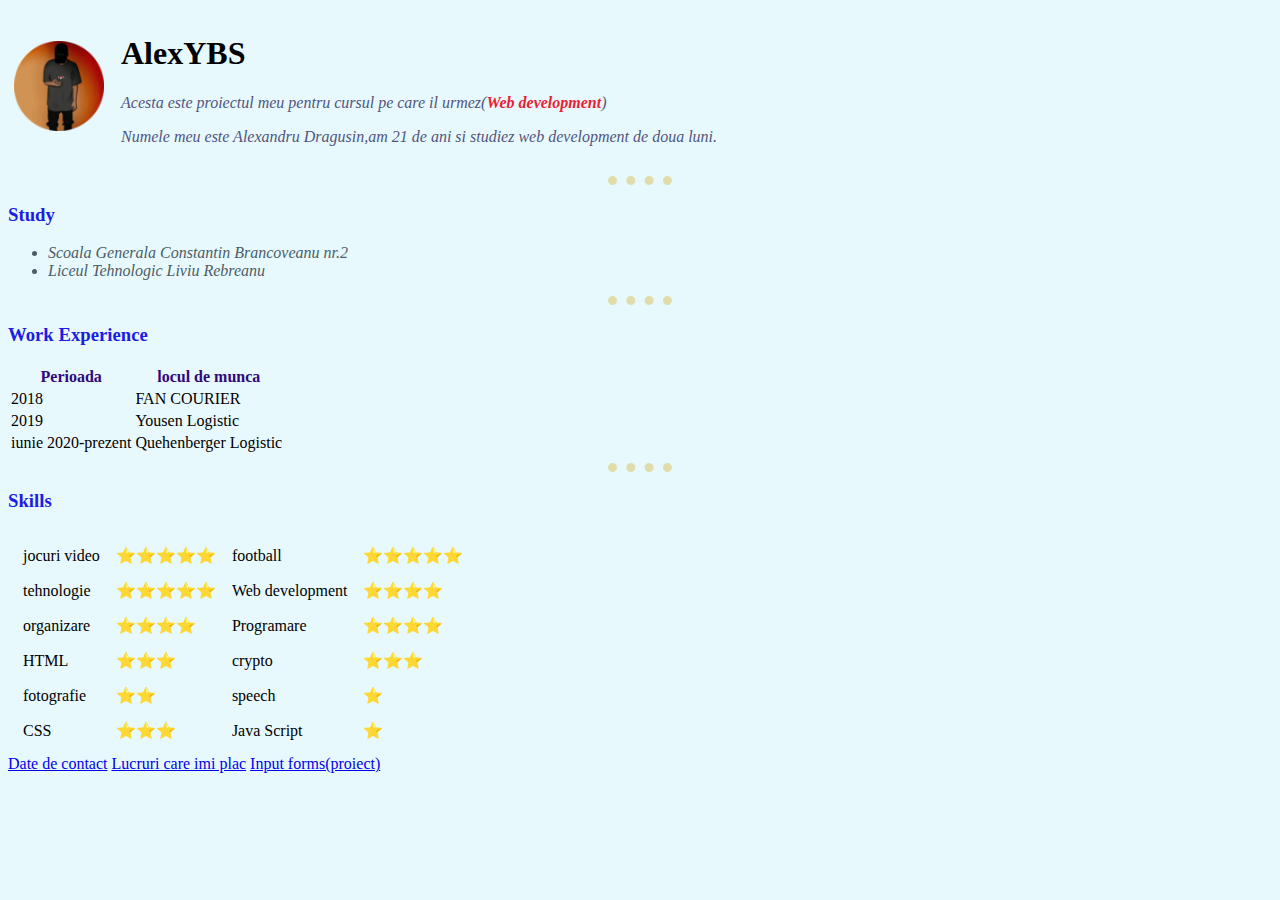
<file: index.html>
<!DOCTYPE html>

<head>
  <meta charset="utf-8">
  <title>Alex YBS personal site</title>
  <link rel="stylesheet" href="CSS/styles.CSS">
  <link rel="icon" href="favicon.ico">
</head>

<body>
  <table cellspacing="5">
    <tr>
      <td><img src="Images/Alexybs.22.png" alt="Alex ybs profile picture"></td>
      <td>
        <H1>AlexYBS</H1>
        <p><em>Acesta este proiectul meu pentru cursul pe care il urmez(<b>Web development</b>)</p>
        <p>Numele meu este Alexandru Dragusin,am 21 de ani si studiez web development de doua luni.</em></p>
      </td>
    </tr>
  </table>
</body>
<hr>
<h3>Study</h3>
<ul>
  <li><em>Scoala Generala Constantin Brancoveanu nr.2</li>
  <li>Liceul Tehnologic Liviu Rebreanu</em></li>
</ul>
<hr>
<h3>Work Experience</h3>
<table>
  <thead>
    <th>Perioada</th>
    <th>locul de munca</th>
  </thead>
  <tbody>
    <tr>
      <td>2018</td>
      <td>FAN COURIER</td>
    </tr>
    <tr>
      <td>2019</td>
      <td>Yousen Logistic</td>
    </tr>
    <tr>
      <td>iunie 2020-prezent</td>
      <td>Quehenberger Logistic</td>
    </tr>
  </tbody>

</table>
<hr>
<h3>Skills</h3>
<table cellspacing="14">
  <tr>
    <td>jocuri video</td>
    <td>⭐⭐⭐⭐⭐</td>
    <td>football</td>
    <td>⭐⭐⭐⭐⭐</td>
  </tr>
  <tr>
    <td>tehnologie</td>
    <td>⭐⭐⭐⭐⭐</td>
    <td>Web development</td>
    <td>⭐⭐⭐⭐</td>
  </tr>
  <tr>
    <td>organizare</td>
    <td>⭐⭐⭐⭐</td>
    <td>Programare</td>
    <td>⭐⭐⭐⭐</td>
  </tr>
  <tr>
    <td>HTML</td>
    <td>⭐⭐⭐</td>
    <td>crypto</td>
    <td>⭐⭐⭐</td>
  </tr>
  <tr>
    <td>fotografie</td>
    <td>⭐⭐</td>
    <td>speech</td>
    <td>⭐</td>
  </tr>
  <tr>
    <td>CSS</td>
    <td>⭐⭐⭐</td>
    <td>Java Script</td>
    <td>⭐</td>
  </tr>

</table>
<a href="Pagina de contact.html">Date de contact</a>
<a href="hobiurile mele.html">Lucruri care imi plac</a>
<a href="input.html">Input forms(proiect)</a>
</file>
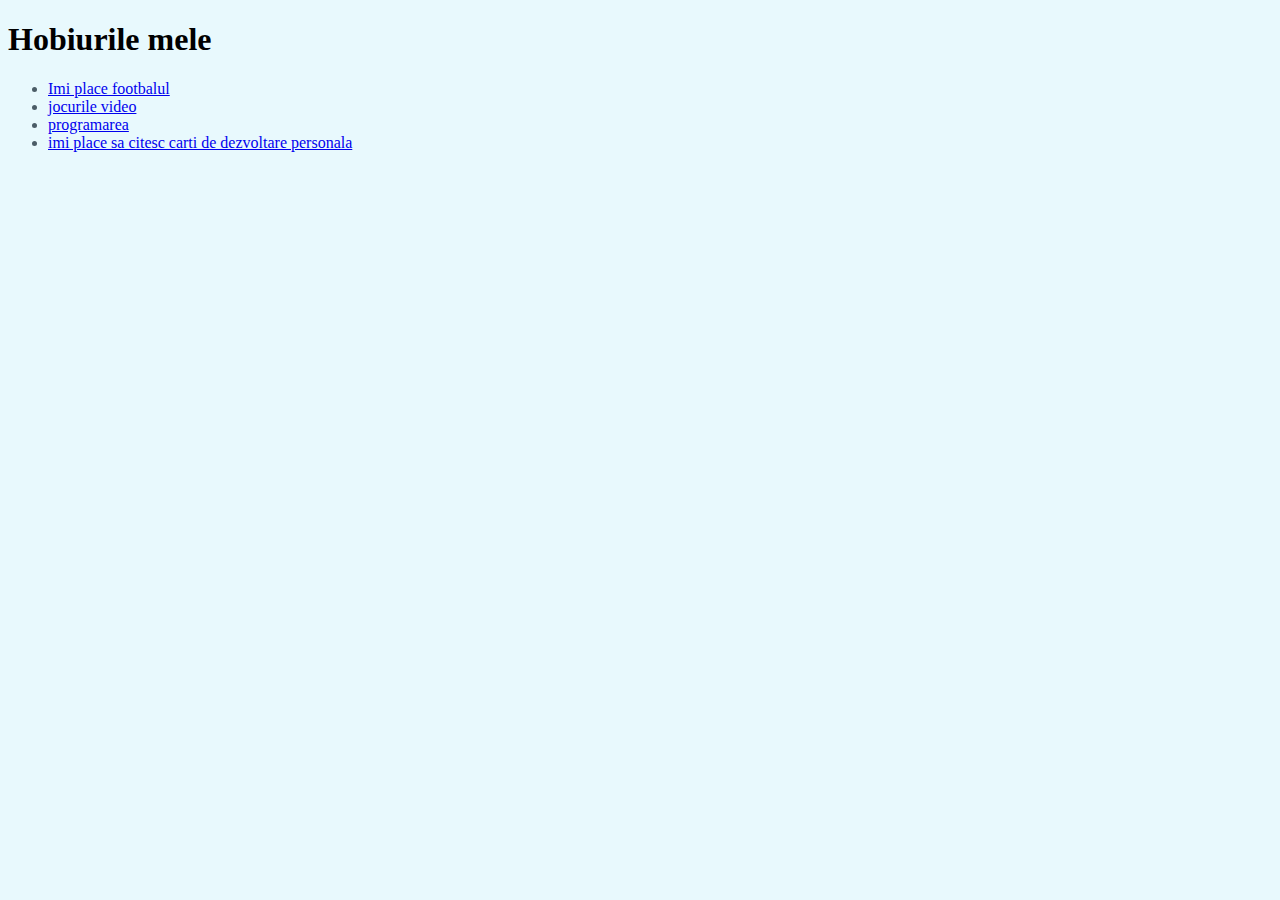
<file: hobiurile mele.html>
<!DOCTYPE html>
<html lang="en" dir="ltr">
  <head>
    <meta charset="utf-8">
    <title>Lucrurile care imi plac</title>
    <h1>Hobiurile mele</h1>
    <ul>
    <li><a href="https://youtu.be/KoclIUWUUJo">Imi place footbalul</a></li>
    <li><a href="https://youtu.be/mVnUKInQPSc">jocurile video</a></li>
    <li><a href="https://www.udemy.com/share/1013gG3@7Vq0qryp8ec5TDh1iuofPB7Z5Dmg6ydGB9o0HrDYQnyYe0kgVkmNozNVWGYcgAoIOQ==/">programarea</a></li>
    <li><a href="https://youtu.be/2ZoQHrDJe88">imi place sa citesc carti de dezvoltare personala</a></li>
    </ul>
    <link rel="stylesheet" href="CSS/styles.CSS">

  </head>
  <body>

  </body>
</html>
</file>
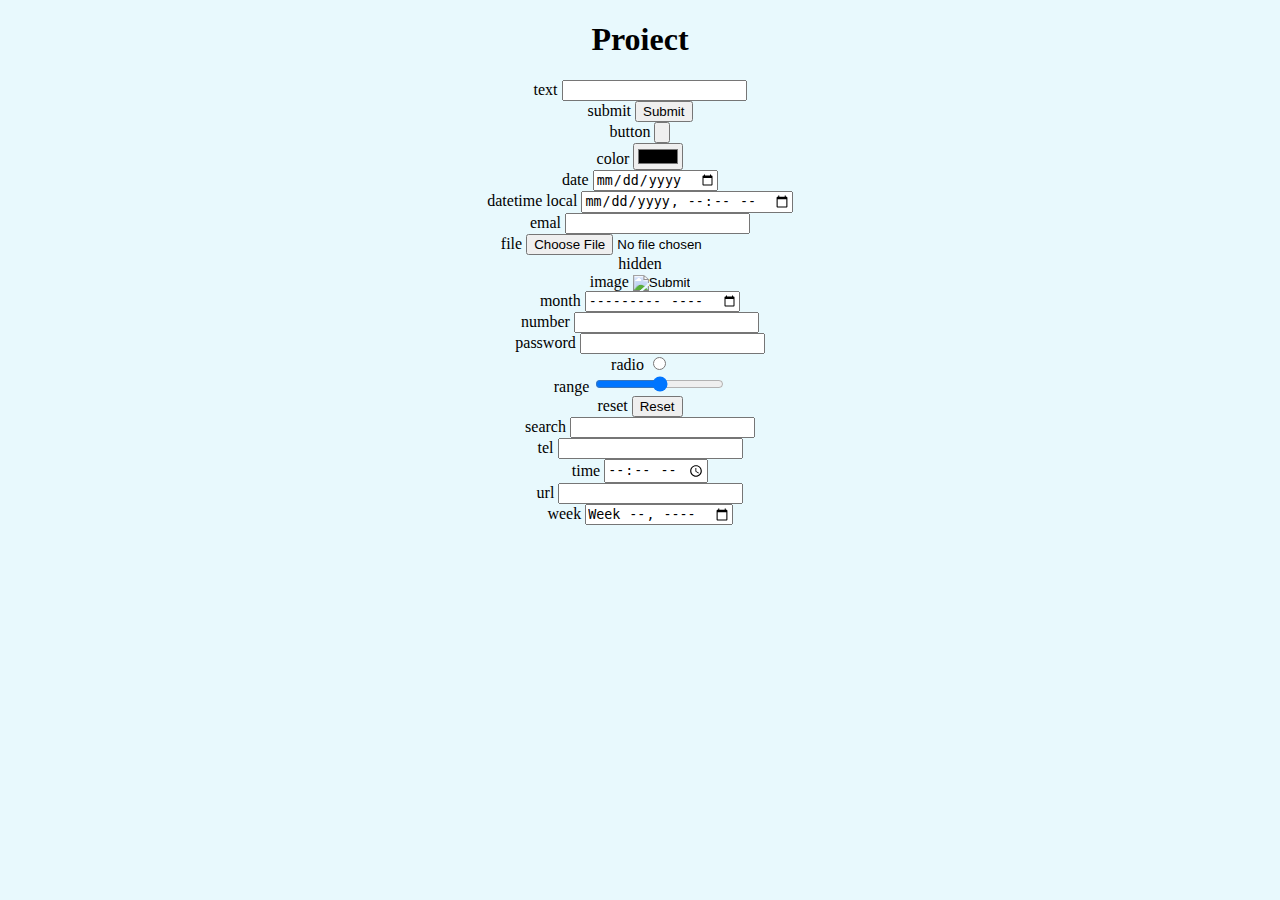
<file: input.html>
<!DOCTYPE html>
<head>
  <center>
  <h1>Proiect</h1>
  <link rel="stylesheet" href="CSS/styles.CSS">
</head>
<body>
  <form class="" action="" method="post">
    <label for="html">text</label>
    <input type="text" name="">
    <br>
    <label for="html">submit</label>
    <input type="submit" name="">
    <br>
    button
    <input type="button" name="apasa-ma">
    <br>
    color
    <input type="color" name="">
    <br>
    date
    <input type="date" name="">
    <br>
    datetime local
    <input type="datetime-local" name="">
    <br>
    emal
    <input type="emal" name="">
    <br>
    file
    <input type="file" name="">
    <br>
    hidden
    <input type="hidden" name="">
    <br>image
    <input type="image" name="">
    <br>month
    <input type="month" name="">
    <br>number
    <input type="number" name="">
    <br>
    password
    <input type="password" name="">
    <br>
    radio
    <input type="radio" name="">
    <br>range
    <input type="range" name="">
    <br>
    reset
    <input type="reset" name="">
    <br>
    search
    <input type="search" name="">
    <br>
    tel
    <input type="tel" name="">
    <br>
    time
    <input type="time" name="">
    <br>
    url
    <input type="url" name="">
    <br>week
    <input type="week" name="">
  </center>

  </form>

</body>
</file>
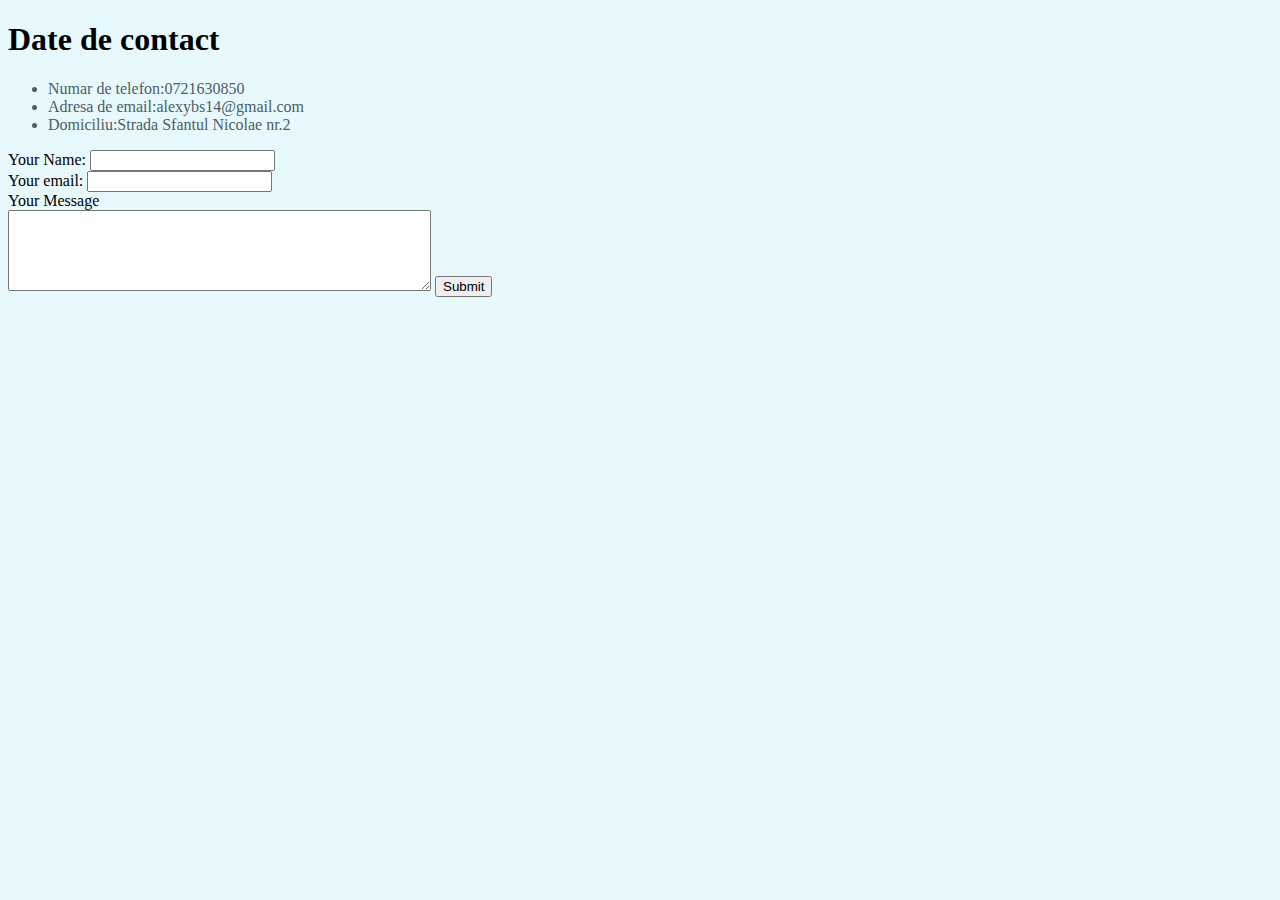
<file: Pagina de contact.html>
<!DOCTYPE html>
<html lang="en" dir="ltr">

<head>
  <meta charset="utf-8">
  <title>Contacteaza-ma</title>
  <link rel="stylesheet" href="CSS/styles.CSS">
</head>
<body>
  <h1>Date de contact</h1>
  <ul>
    <li>Numar de telefon:0721630850</li>
    <li>Adresa de email:alexybs14@gmail.com</li>
    <li>Domiciliu:Strada Sfantul Nicolae nr.2</li>
  </ul>
  <form action="mailto: alexybs14@gmail.com" method="post" enctype="text/plain">
    <label>Your Name:</label>
    <input type="text" name="yourName">
    <br>
    <label>Your email:</label>
    <input type="email" name="yourEmail">
    <br>
    <label>Your Message</label>
    <br>
    <textarea name="your message" rows="5" cols="50"></textarea>
    <input type="submit" name="">


  </form>

</body>

</html>
</file>
<file: CSS/styles.CSS>
body {
  background-color: #E8F9FD;
}

hr {
  background-color:none;
  border-style: none;
  border-top-style: dotted;
  width: 5%;
  border-color: #E0DDAA;
  border-width: 9px;
}
h1{ color: #000000;

}
h3{
  color: #1D1CE5;
}
th{
  color: #31087B;
}
b{
  color: #EB1D36;
}
p{
  color: #51557E;
}
img{
  width: 90%;
}
li{
  color: #4B5D67;
}
</file>
